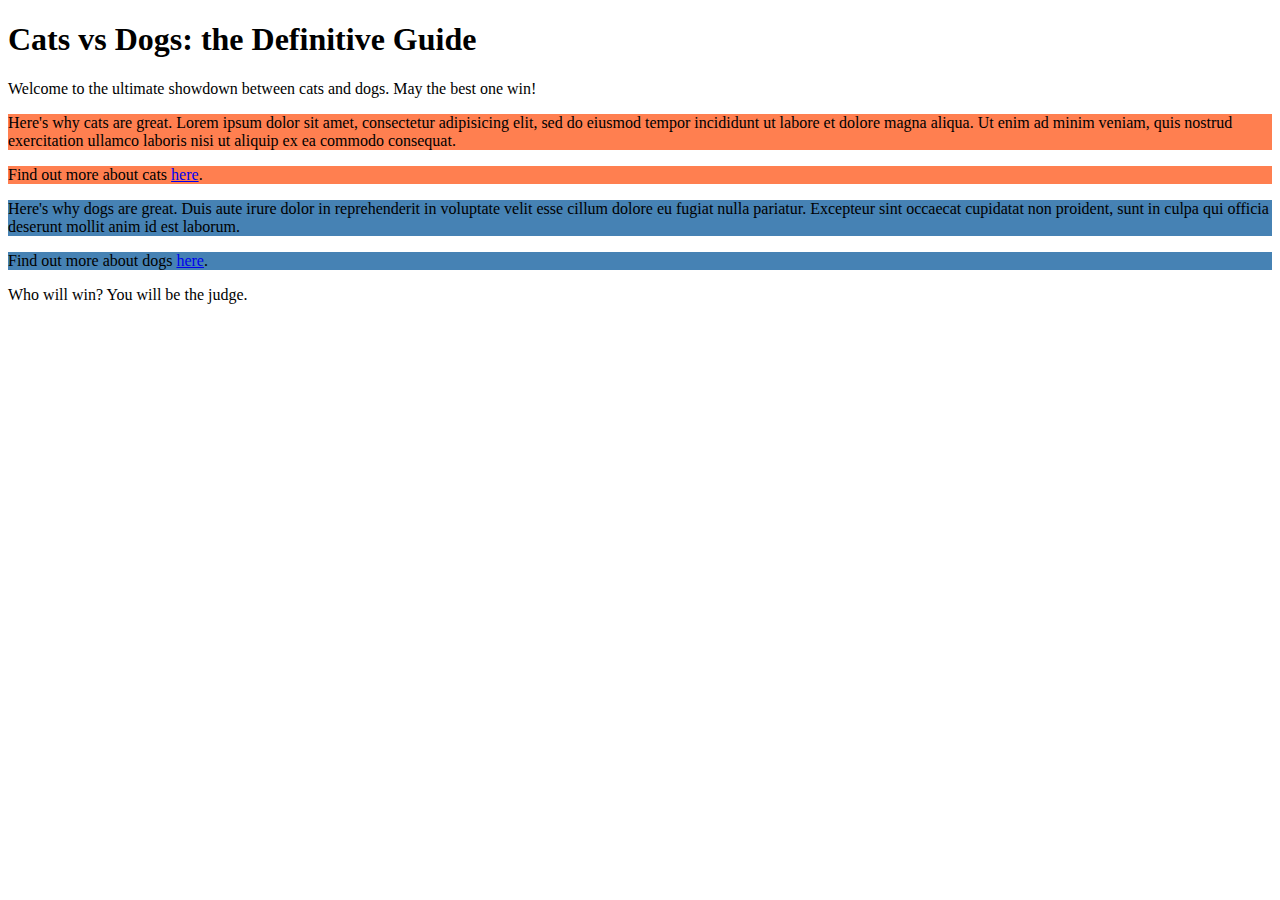
<file: index.html>
<!DOCTYPE html>
<html>
  <head>
    <link href="css/styles.css" rel="stylesheet" type="text/css">
    <title>Cats vs Dogs</title>
  </head>
  <body>
    <h1>Cats vs Dogs: the Definitive Guide</h1>
    <p>Welcome to the ultimate showdown between cats and dogs. May the best one win!</p>
    <div class="cats">
      <p>Here's why cats are great. Lorem ipsum dolor sit amet, consectetur adipisicing elit, sed do eiusmod tempor incididunt ut labore et dolore magna aliqua. Ut enim ad minim veniam, quis nostrud exercitation ullamco laboris nisi ut aliquip ex ea commodo consequat.</p>
      <p>Find out more about cats <a href="http://www.example.com/cats.html">here</a>.</p>
    </div>
    <div class="dogs">
      <p>Here's why dogs are great. Duis aute irure dolor in reprehenderit in voluptate velit esse cillum dolore eu fugiat nulla pariatur. Excepteur sint occaecat cupidatat non proident, sunt in culpa qui officia deserunt mollit anim id est laborum.</p>
      <p>Find out more about dogs <a href="http://www.example.com/dogs.html">here</a>.</p>
    </div>
    <p>Who will win? You will be the judge.</p>
  </body>
</html>
</file>
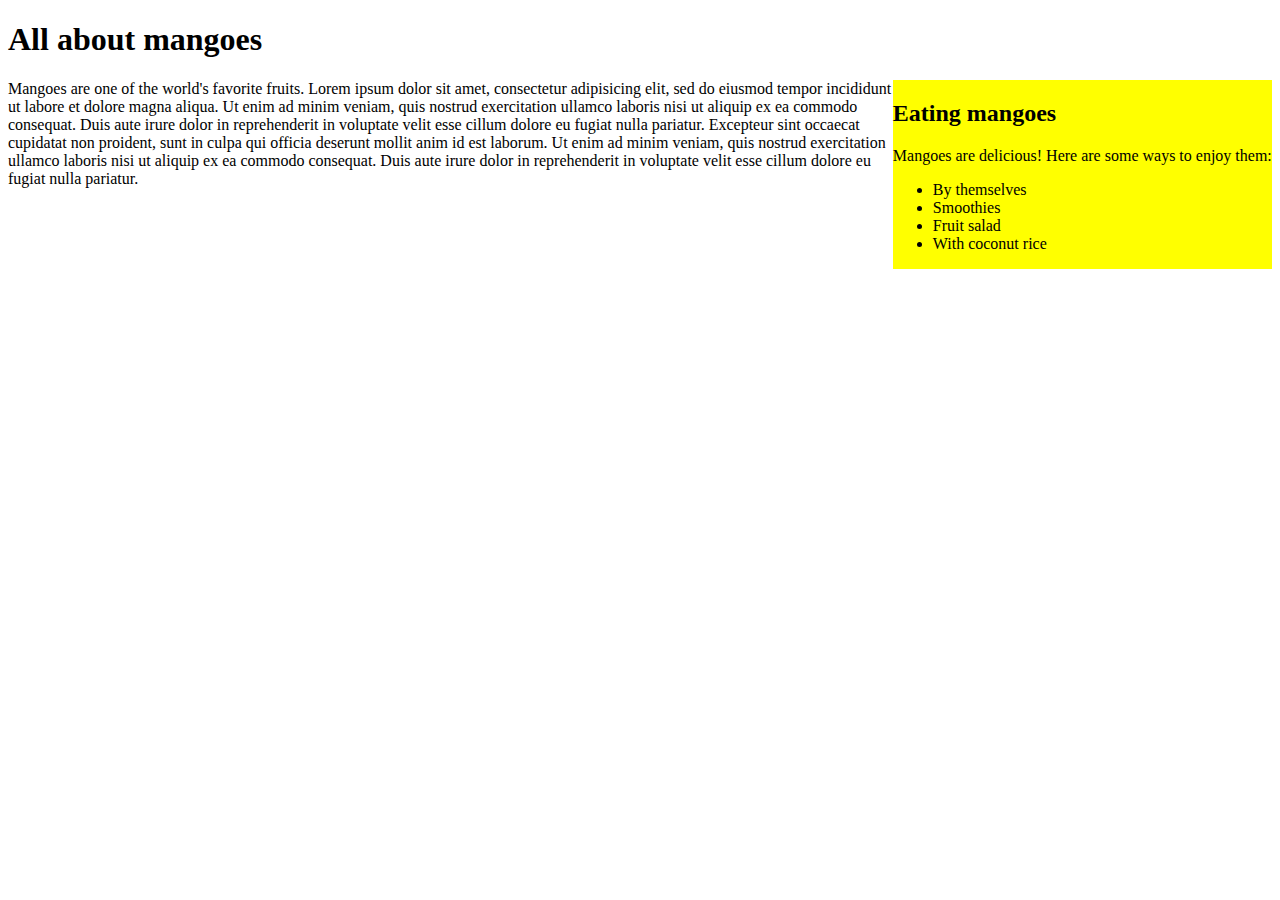
<file: moringa-school-projects/floats-2/index.html>
<!DOCTYPE html>
<html>
  <head>
    <link href="css/styles.css" rel="stylesheet" type="text/css">
    <title>Mangoes</title>
  </head>
  <body>
    <h1>All about mangoes</h1>
    <div class="sidebar">
      <h2>Eating mangoes</h2>
      <p>Mangoes are delicious! Here are some ways to enjoy them:</p>
      <ul>
        <li>By themselves</li>
        <li>Smoothies</li>
        <li>Fruit salad</li>
        <li>With coconut rice</li>
      </ul>
    </div>
    <div class="main">
      <p>Mangoes are one of the world's favorite fruits. Lorem ipsum dolor sit amet, consectetur adipisicing elit, sed do eiusmod tempor incididunt ut labore et dolore magna aliqua. Ut enim ad minim veniam, quis nostrud exercitation ullamco laboris nisi ut aliquip ex ea commodo consequat. Duis aute irure dolor in reprehenderit in voluptate velit esse cillum dolore eu fugiat nulla pariatur. Excepteur sint occaecat cupidatat non proident, sunt in culpa qui officia deserunt mollit anim id est laborum. Ut enim ad minim veniam, quis nostrud exercitation ullamco laboris nisi ut aliquip ex ea commodo consequat. Duis aute irure dolor in reprehenderit in voluptate velit esse cillum dolore eu fugiat nulla pariatur.</p>
    </div>
  </body>
</html>
</file>
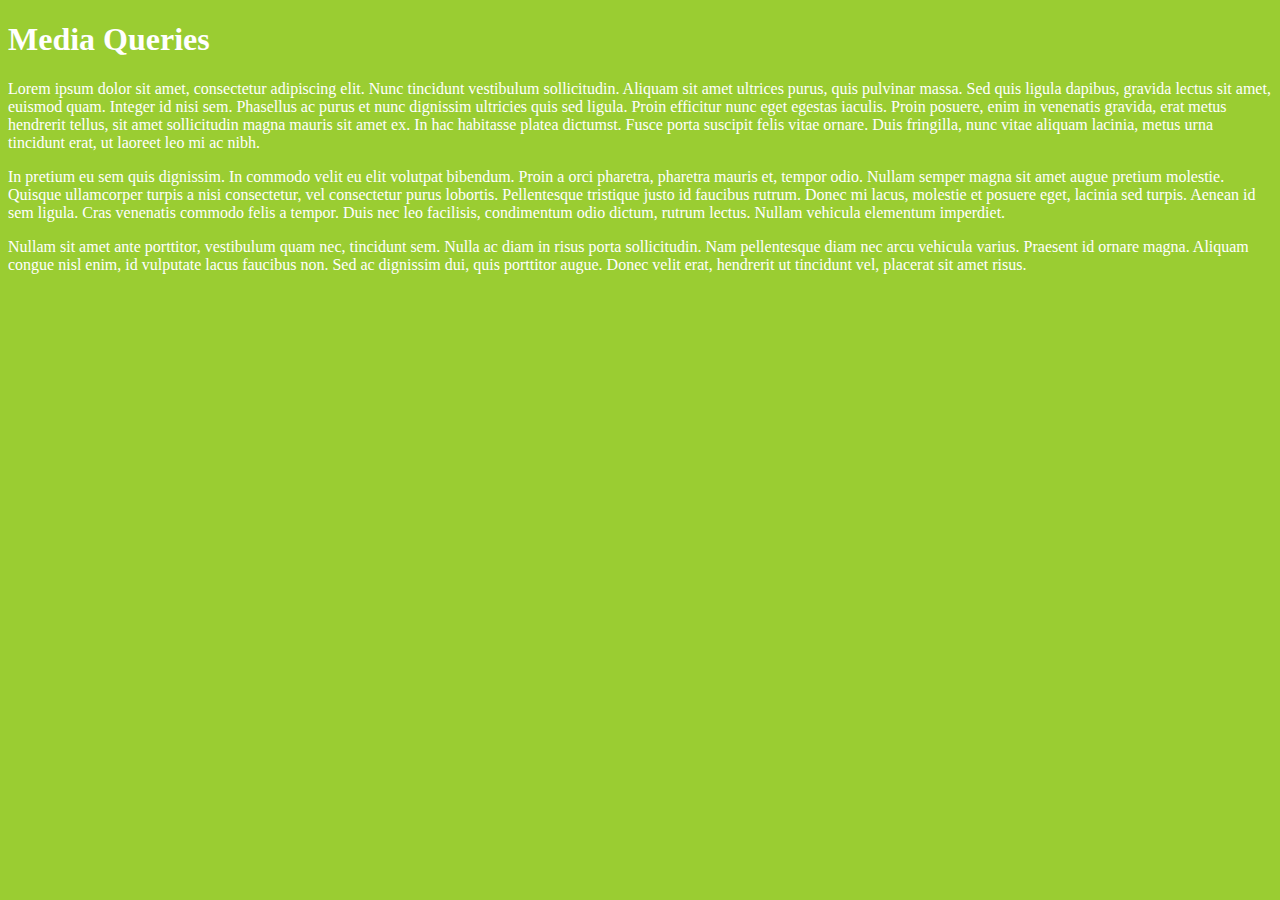
<file: media-query-practice/media-query-site.html>
<!DOCTYPE html>
<html>
  <head>
    <link href="css/styles.css" rel="stylesheet" type="text/css" media="all">
    <title>Media Queries</title>
  </head>
  <body>
    <h1>Media Queries</h1>
    <div class="column">
      <p>Lorem ipsum dolor sit amet, consectetur adipiscing elit. Nunc tincidunt vestibulum sollicitudin. Aliquam sit amet ultrices purus, quis pulvinar massa. Sed quis ligula dapibus, gravida lectus sit amet, euismod quam. Integer id nisi sem. Phasellus ac purus et nunc dignissim ultricies quis sed ligula. Proin efficitur nunc eget egestas iaculis. Proin posuere, enim in venenatis gravida, erat metus hendrerit tellus, sit amet sollicitudin magna mauris sit amet ex. In hac habitasse platea dictumst. Fusce porta suscipit felis vitae ornare. Duis fringilla, nunc vitae aliquam lacinia, metus urna tincidunt erat, ut laoreet leo mi ac nibh. </p>
    </div>
    <div class="column">
      <p>In pretium eu sem quis dignissim. In commodo velit eu elit volutpat bibendum. Proin a orci pharetra, pharetra mauris et, tempor odio. Nullam semper magna sit amet augue pretium molestie. Quisque ullamcorper turpis a nisi consectetur, vel consectetur purus lobortis. Pellentesque tristique justo id faucibus rutrum. Donec mi lacus, molestie et posuere eget, lacinia sed turpis. Aenean id sem ligula. Cras venenatis commodo felis a tempor. Duis nec leo facilisis, condimentum odio dictum, rutrum lectus. Nullam vehicula elementum imperdiet.</p>
    </div>
    <div class="column">
      <p>Nullam sit amet ante porttitor, vestibulum quam nec, tincidunt sem. Nulla ac diam in risus porta sollicitudin. Nam pellentesque diam nec arcu vehicula varius. Praesent id ornare magna. Aliquam congue nisl enim, id vulputate lacus faucibus non. Sed ac dignissim dui, quis porttitor augue. Donec velit erat, hendrerit ut tincidunt vel, placerat sit amet risus.</p>
    </div>
  </body>
</html>
</file>
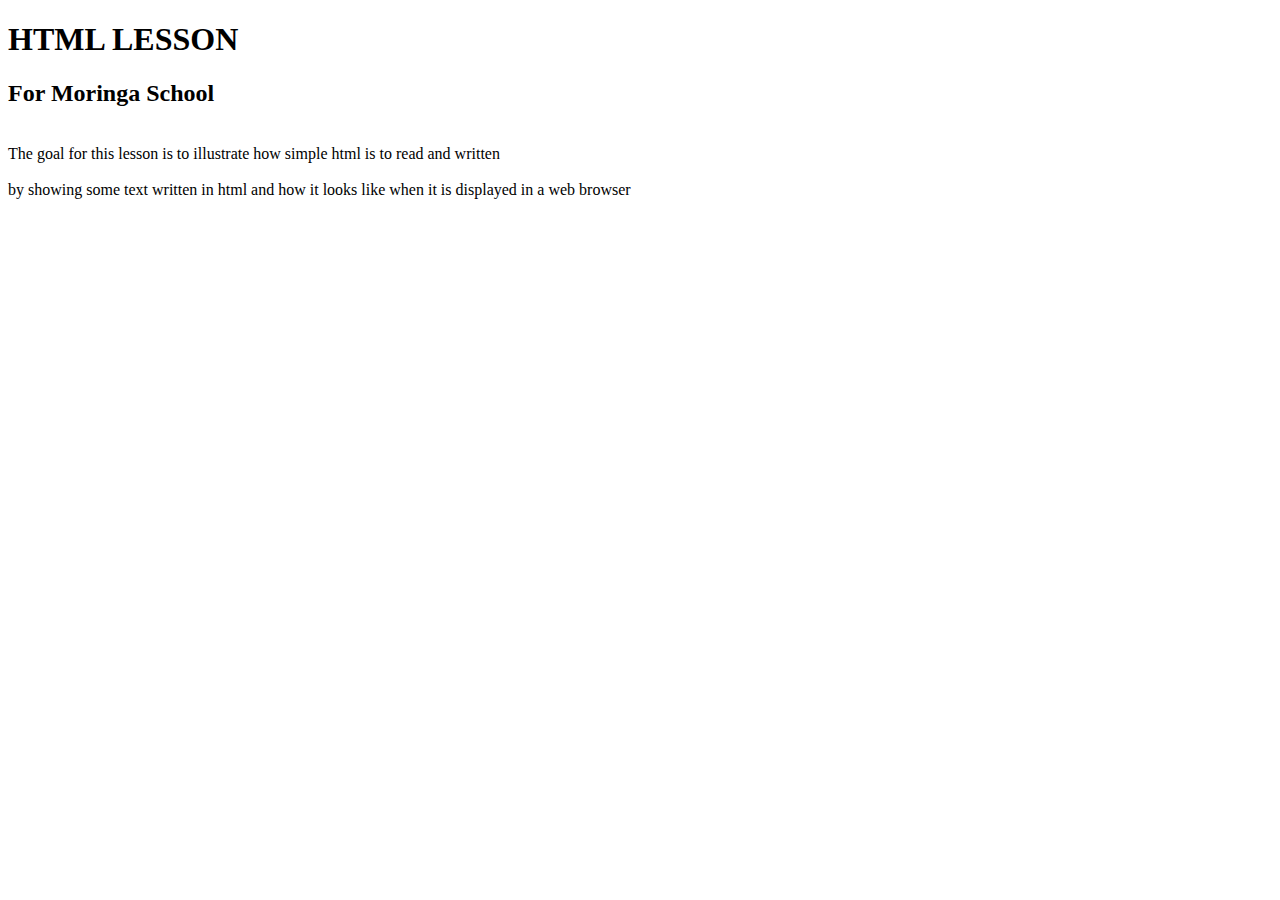
<file: moringa-school-projects/Html-lessons/moringa_school.html>
<!DOCTYPE html>
<html>
    <title></title>
 <meta charset="UTF-8">
    <head>
      <h1><strong>HTML LESSON</strong></h1>
<h2><strong>For Moringa School</strong></h2>
</head>
<p><br>The goal for this lesson is to illustrate how simple html is to read and written</br> 
    <br>by showing some text written in html and how it looks like when it is displayed in a web browser</br></p></p>
    </html>
</file>
<file: css/styles.css>
.cats p {
  background-color: coral;
}
.dogs p {
  background-color: steelblue;
}
</file>
<file: moringa-school-projects/floats-2/css/styles.css>
.sidebar {
  width: 30%;
  float: right;
  background-color: yellow;
}
</file>
<file: media-query-practice/css/styles.css>
@media screen and (min-width: 480px) {
    body {
        background-color: black;
        color: white;
    }
}
@media screen and (min-width: 768px) {
  body {
    background-color: yellowgreen;
  }
}
</file>
